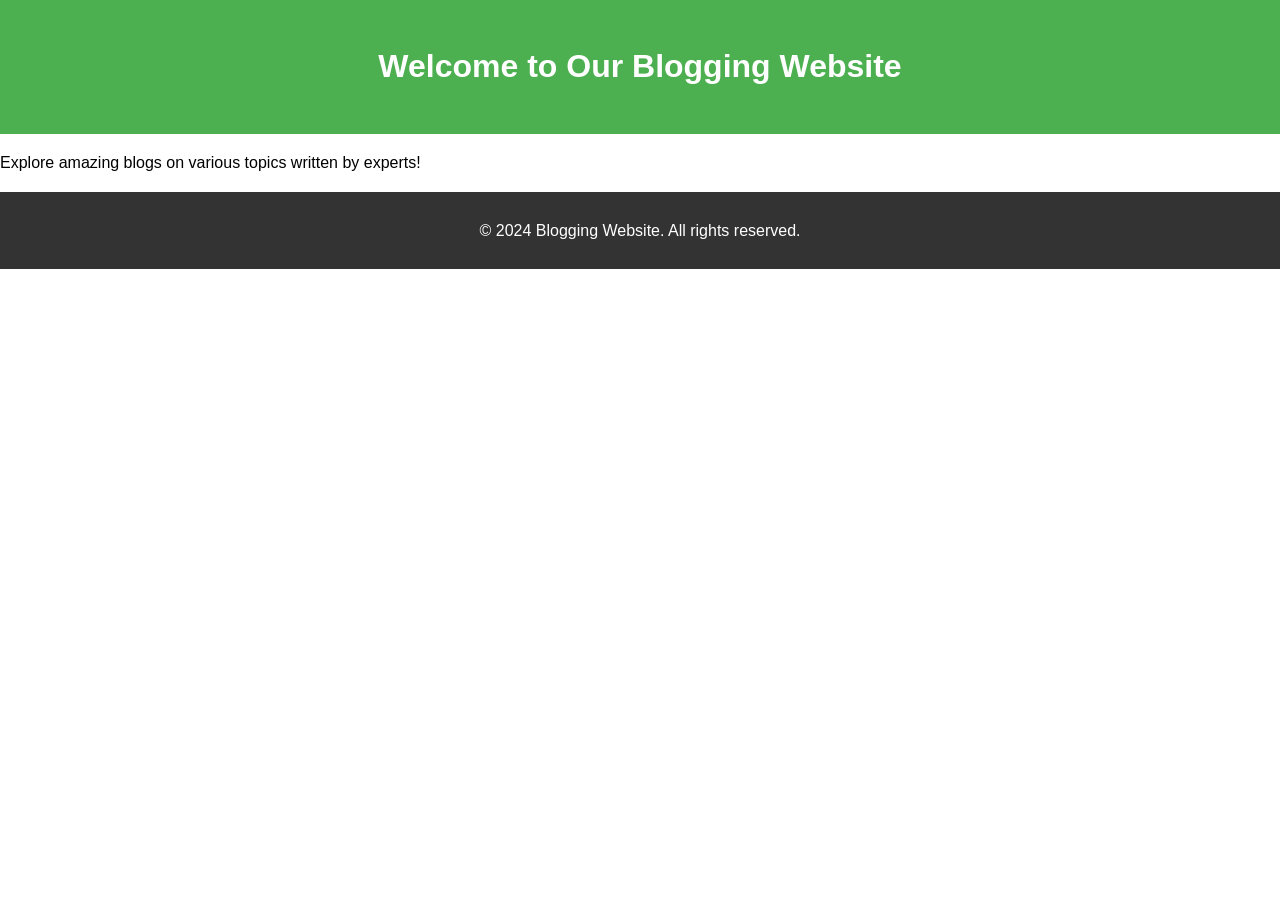
<file: src/index.html>
<!DOCTYPE html>
<html lang="en">
<head>
  <meta charset="UTF-8">
  <meta name="viewport" content="width=device-width, initial-scale=1.0">
  <title>Home - Blogging Website</title>
  <link rel="stylesheet" href="../styles/home.css">
</head>
<body>
  <header>
    <h1>Welcome to Our Blogging Website</h1>
  </header>
  <main>
    <section>
      <p>Explore amazing blogs on various topics written by experts!</p>
    </section>
  </main>
  <footer>
    <p>&copy; 2024 Blogging Website. All rights reserved.</p>
  </footer>
</body>
</html>
</file>
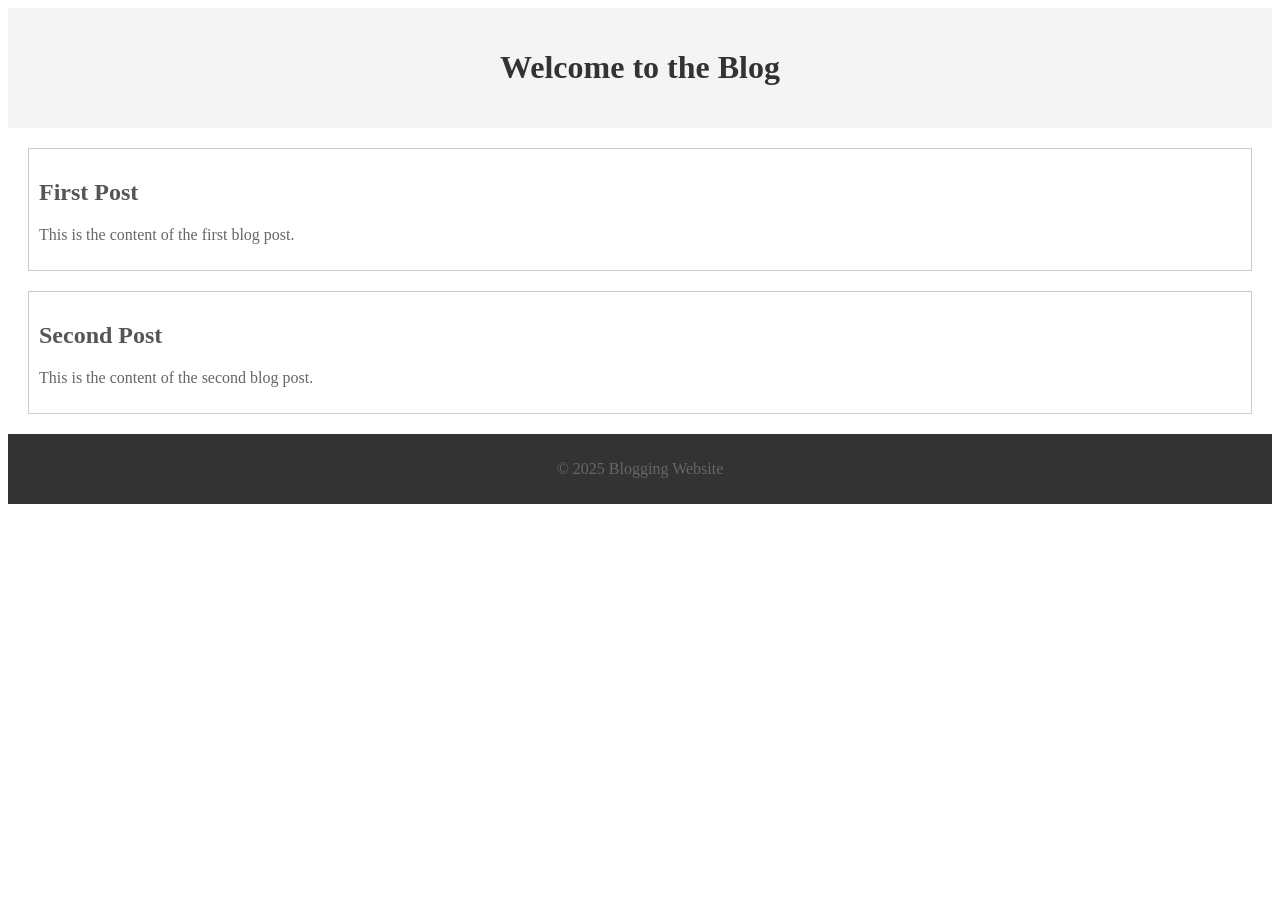
<file: src/blog.html>
<!DOCTYPE html>
<html lang="en">
<head>
  <meta charset="UTF-8">
  <meta name="viewport" content="width=device-width, initial-scale=1.0">
  <title>Blog</title>
  <link rel="stylesheet" href="../styles/blog.css">
</head>
<body>
  <header>
    <h1>Welcome to the Blog</h1>
  </header>
  <main>
    <article id="post-1">
      <h2>First Post</h2>
      <p>This is the content of the first blog post.</p>
    </article>
    <article id="post-2">
      <h2>Second Post</h2>
      <p>This is the content of the second blog post.</p>
    </article>
  </main>
  <footer>
    <p>&copy; 2025 Blogging Website</p>
  </footer>
</body>
</html>
</file>
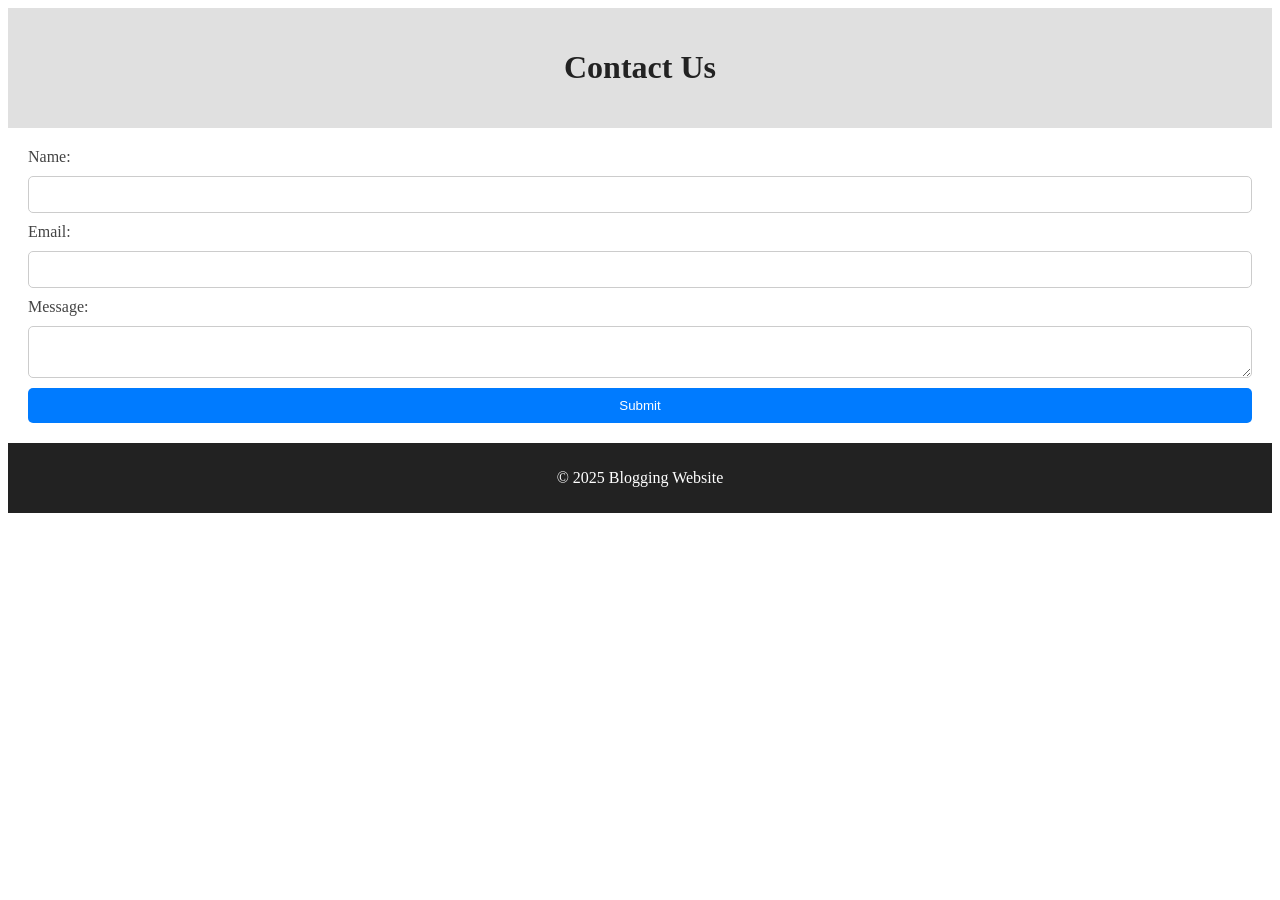
<file: src/contact.html>
<!DOCTYPE html>
<html lang="en">
<head>
  <meta charset="UTF-8">
  <meta name="viewport" content="width=device-width, initial-scale=1.0">
  <title>Contact Us</title>
  <link rel="stylesheet" href="../styles/contact.css">
</head>
<body>
  <header>
    <h1>Contact Us</h1>
  </header>
  <main>
    <form id="contact-form">
      <label for="name">Name:</label>
      <input type="text" id="name" name="name" required>

      <label for="email">Email:</label>
      <input type="email" id="email" name="email" required>

      <label for="message">Message:</label>
      <textarea id="message" name="message" required></textarea>

      <button type="submit">Submit</button>
    </form>
  </main>
  <footer>
    <p>&copy; 2025 Blogging Website</p>
  </footer>
</body>
</html>
</file>
<file: styles/home.css>
body {
  font-family: Arial, sans-serif;
  line-height: 1.6;
  margin: 0;
  padding: 0;
}

header {
  background-color: #4CAF50;
  color: white;
  padding: 20px;
  text-align: center;
}

footer {
  background-color: #333;
  color: white;
  text-align: center;
  padding: 10px 0;
}
</file>
<file: styles/blog.css>
/* Styles for the Blog page */
header {
    text-align: center;
    background-color: #f4f4f4;
    padding: 20px;
  }
  
  h1 {
    font-size: 2rem;
    color: #333;
  }
  
  main {
    margin: 20px;
  }
  
  article {
    border: 1px solid #ccc;
    margin-bottom: 20px;
    padding: 10px;
  }
  
  h2 {
    font-size: 1.5rem;
    color: #555;
  }
  
  p {
    font-size: 1rem;
    color: #666;
  }
  
  footer {
    text-align: center;
    background-color: #333;
    color: #fff;
    padding: 10px;
  }
</file>
<file: styles/contact.css>
/* Styles for the Contact Us page */
header {
    text-align: center;
    background-color: #e0e0e0;
    padding: 20px;
  }
  
  h1 {
    font-size: 2rem;
    color: #222;
  }
  
  main {
    margin: 20px;
  }
  
  form {
    display: flex;
    flex-direction: column;
    gap: 10px;
  }
  
  label {
    font-size: 1rem;
    color: #444;
  }
  
  input, textarea {
    padding: 10px;
    border: 1px solid #ccc;
    border-radius: 5px;
  }
  
  button {
    background-color: #007bff;
    color: #fff;
    padding: 10px;
    border: none;
    border-radius: 5px;
    cursor: pointer;
  }
  
  button:hover {
    background-color: #0056b3;
  }
  
  footer {
    text-align: center;
    background-color: #222;
    color: #fff;
    padding: 10px;
  }
</file>
